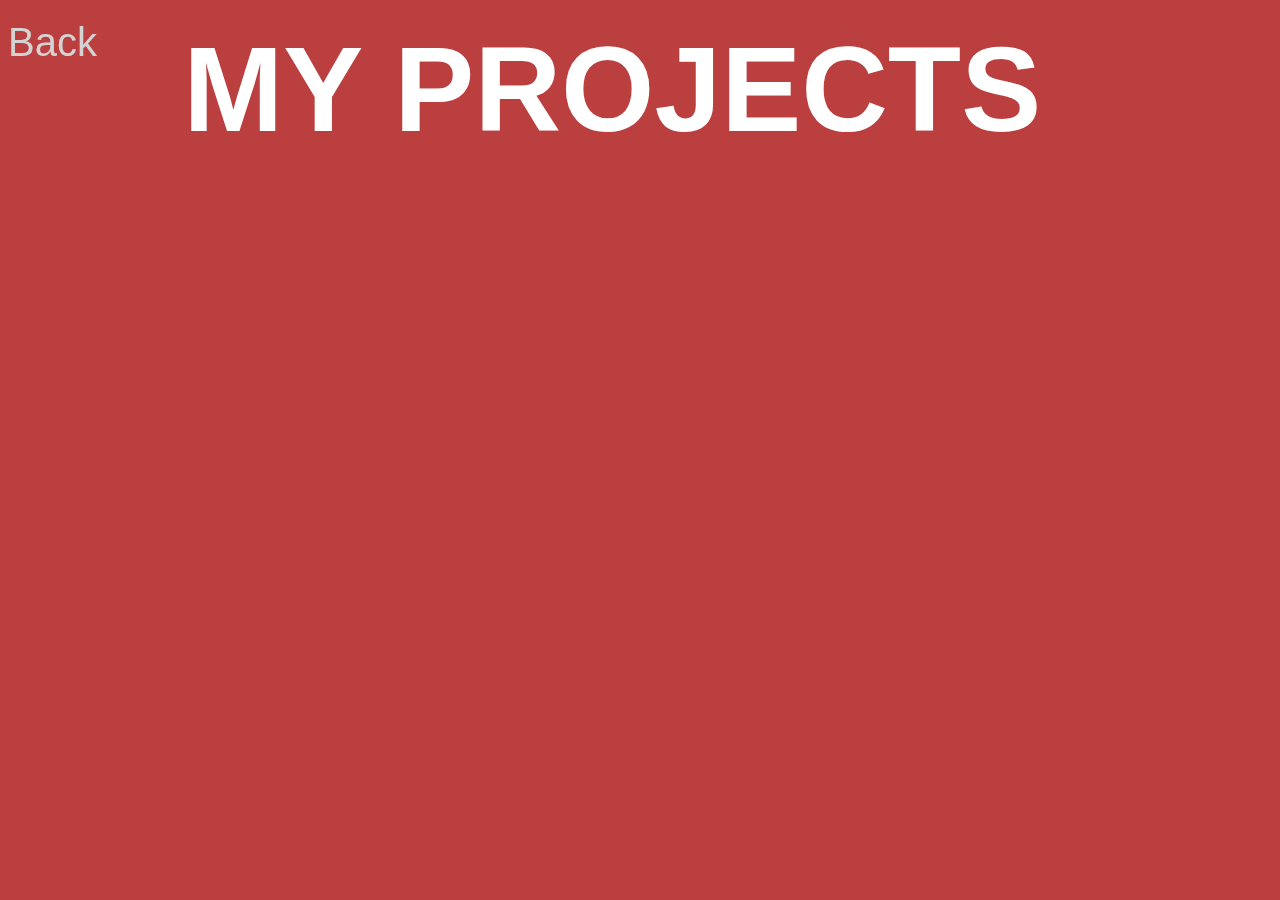
<file: projects.html>
<!DOCTYPE html>

<html lang="en">

<head>

    <title> Joel Warrick II Portfolio</title>

    <meta charset="utf-8">

    <link rel="stylesheet" href="style.css">
    <link rel="stylesheet" href="projects.css">

</head>

<body class="background">

    <a  href="./index.html" id="back_button">
        <span style="font-weight: bolder;"></span>Back
    </a>

    <p class="page-title" id="intro_page_title">MY PROJECTS<span id="cursor">_</span></p>

    <div id="projects_container"></div>
    
    <script src="./projects.js"></script>
    <script src="./cursor.js"></script>

</body>

</html>
</file>
<file: style.css>
.background{
    background-color: rgb(187, 63, 63);
}

#intro_page_title{
    color: white;
}

.page-title{
    font-size: 120px;
    font-weight: bolder;
    font-family: 'Franklin Gothic Medium',
     'Arial Narrow', Arial, sans-serif;
    text-align: center;
    margin-top: 20px;
    margin-bottom: 20px;
}

#cursor{
    color: #f8f8f0;
    font-size: 100px;
    font-family: 'Gill Sans', 'Gill Sans MT', Calibri, 'Trebuchet MS', sans-serif;
    font-weight: lighter;
    vertical-align: text-top;
}

.center{
    margin: 0 auto;
    width: auto;
    height: auto;
    text-align: center;
}

#profile_pic{
    display: block;
    height: 200px;
    width: 200px;
    border-radius: 20%;
}

.summary-content {
    color: #ffffff; /* white */ 
    font-size: 32px;
    text-align: center;
    font-weight: bold;
}
#ASU {
    color: #efaec0;
    font-weight: bolder;
}

.toggle-button{
    display: inline-block;
    text-align: center;
    text-transform: uppercase; 
    background-color:white;
    border-radius: 6px;
    transition: all 0.3s ease 0s;
    font-size: 20px;
    font-weight: bold;
    padding: 15px;
    font-family: 'Franklin Gothic Medium', 'Arial Narrow', Arial, sans-serif;
    font-style: italic;
}

.toggle-button:hover{
    border-radius: 50px;
    transition: all 0.3s ease 0s;
    cursor: pointer;
}

#projects-toggle{
    border: 4px solid #8c1d40;
}

#projects_toggle:hover{
    color: #8c1d40;
    border-color: black;
}

#experience-toggle{
    border: 4px solid #40aaf2;
}

#experience-toggle:hover{
    color: #40aaf2;
    border-color: black;
}

th, td {
    padding: 20px;
    border: 1px solid gray;
}

.experience-entry:hover {
    background-color: #40AAF2
}

#experience_table {
    display: none;
    width: 70%;
    margin-top: 20px;
    color: white;
}

.experience-title {
    font-size: 30px;
    width: 40%;
    text-align: center;
    font-family: 'Franklin Gothic Medium', 'Arial Narrow', Arial, sans-serif;
}

.experience-desc {
    font-size: 20px;
    width: 60%;
    font-family: 'Franklin Gothic', 'Arial Narrow', Arial, sans-serif;
}

.social-icons a {
    text-decoration: none;
}

#back_button {
    color: lightgray;
    text-decoration: none;
}

#back_button:visited {
    color: lightgray;
}
</file>
<file: projects.css>
#intro_page_title {
    color: white;
}

.card {
    box-shadow: 0 4px 8px 0 rgba(0, 0, 0, 0.2);
    transition: 0.3s;
    width: 40%;
    border-radius: 5px;
    background-color: white;
    margin-top: 20px;
}

.card:hover{
    box-shadow: 0 8px 16px 0 rgba(0, 0, 0, 0.2);
}

.projects-image {
    border-radius: 5px 5px 0 0;
    object-fit: cover;
    height: 200px;
    width: 100%;
}

.project-info-container {
    padding: 2px 16 px;
    font-size: 24px;
}

#back_button {
    position: fixed;
    top: 5;
    left: 5;
    height: 50px;
    width: auto;
    font-family: 'Franklin Gothic Medium', 'Arial Narrow', Arial, sans-serif;
    font-size: 40px;
    background-color: transparent;
    cursor: pointer;
}
</file>
